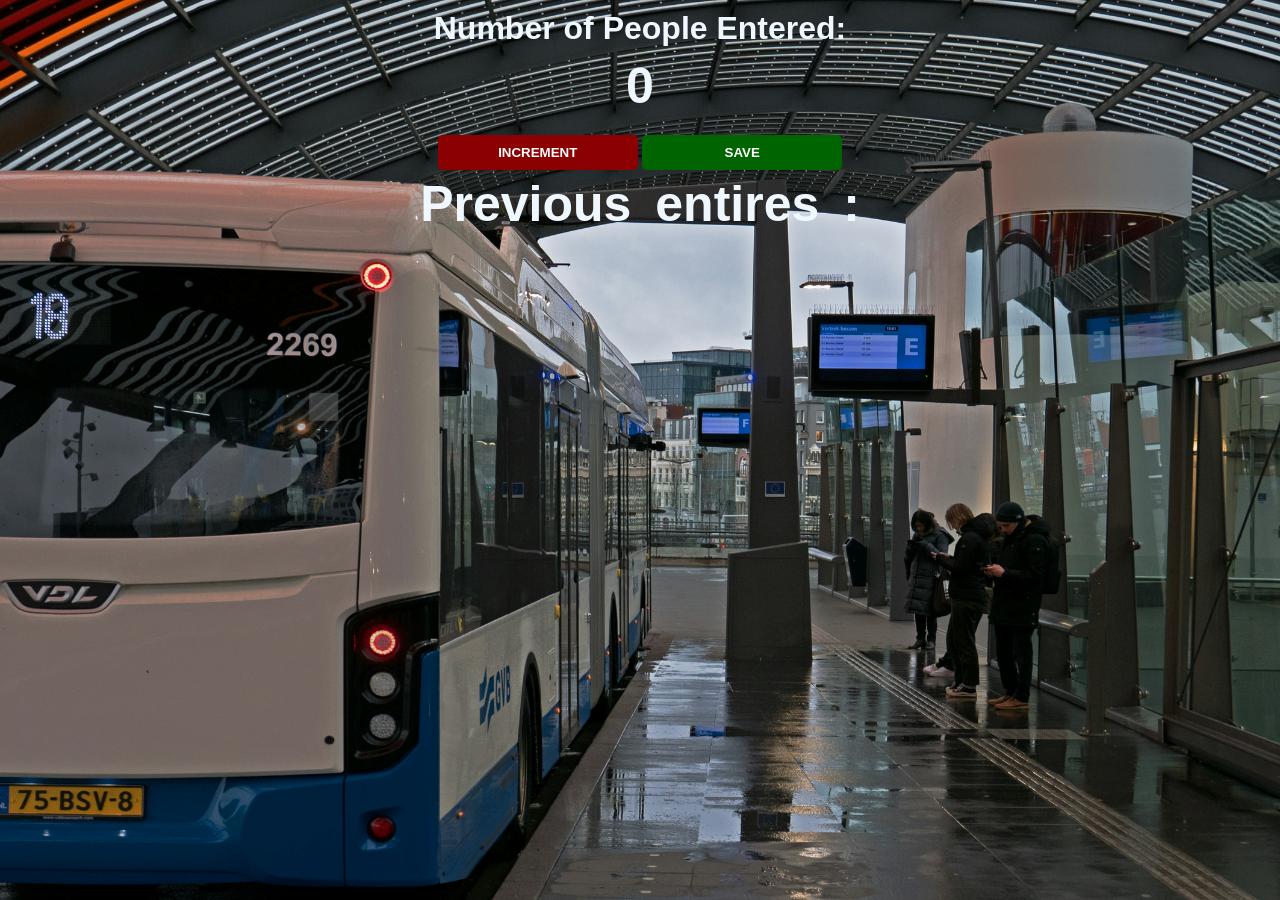
<file: index.html>
<!DOCTYPE html>
<html>
    <head>
        <link rel="stylesheet" href="forJS.css">
    </head>
    <body>
        <h1>Number of People Entered:</h1>
        <h2 id ="count-el">0</h2>
        <button id = "increment-btn" onclick ="increment()">INCREMENT</button>
        <button id = "save-btn" onclick="save()">SAVE</button>
        <p id="save-el">Previous entires :  </p>
        <script src ="ForJS.js"></script>   
    </body>
</html>
</file>
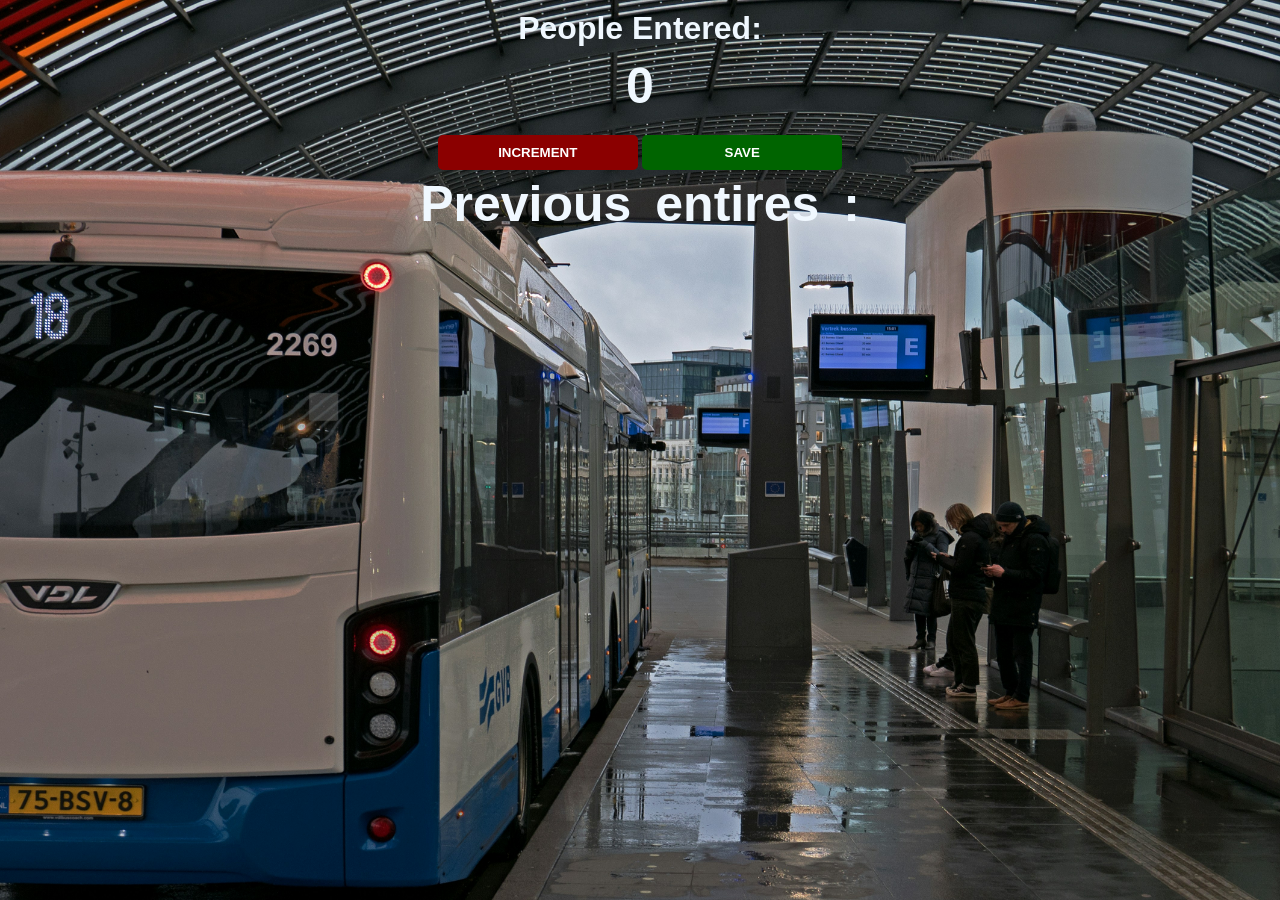
<file: ForJS.html>
<!DOCTYPE html>
<html>
    <head>
        <link rel="stylesheet" href="forJS.css">
    </head>
    <body>
        <h1>People Entered:</h1>
        <h2 id ="count-el">0</h2>
        <button id = "increment-btn" onclick ="increment()">INCREMENT</button>
        <button id = "save-btn" onclick="save()">SAVE</button>
        <p id="save-el">Previous entires :  </p>
        <script src ="ForJS.js"></script>   
    </body>
</html>
</file>
<file: forJS.css>
body {
    background-image: url("station.jpg");
    background-size: cover;
    font-family: -apple-system, BlinkMacSystemFont, 'Segoe UI', Roboto, Oxygen, Ubuntu, Cantarell, 'Open Sans', 'Helvetica Neue', sans-serif;
    font-weight: bold;
    text-align: center;
}

h1 {
    color: aliceblue;
    margin-top: 10px;
    margin-bottom: 10px;
}

h2 {
    color: aliceblue;
    font-size: 50px;
    margin-top: 0;
    margin-bottom: 20px;
}
p{
    color: aliceblue;
    font-size: 50px;
    margin-top: 0;
    margin-bottom: 20px;
}

button {
    border: none;
    padding-top: 10px;
    padding-bottom: 10px;
    color: white;  
    font-weight: bold;
    width: 200px;
    margin-bottom: 5px;
    border-radius: 5px;
}

#increment-btn {
    background: darkred;
}

#save-btn {
    background: darkgreen;
}
#save-el {
    word-spacing: 10px;
}
</file>
